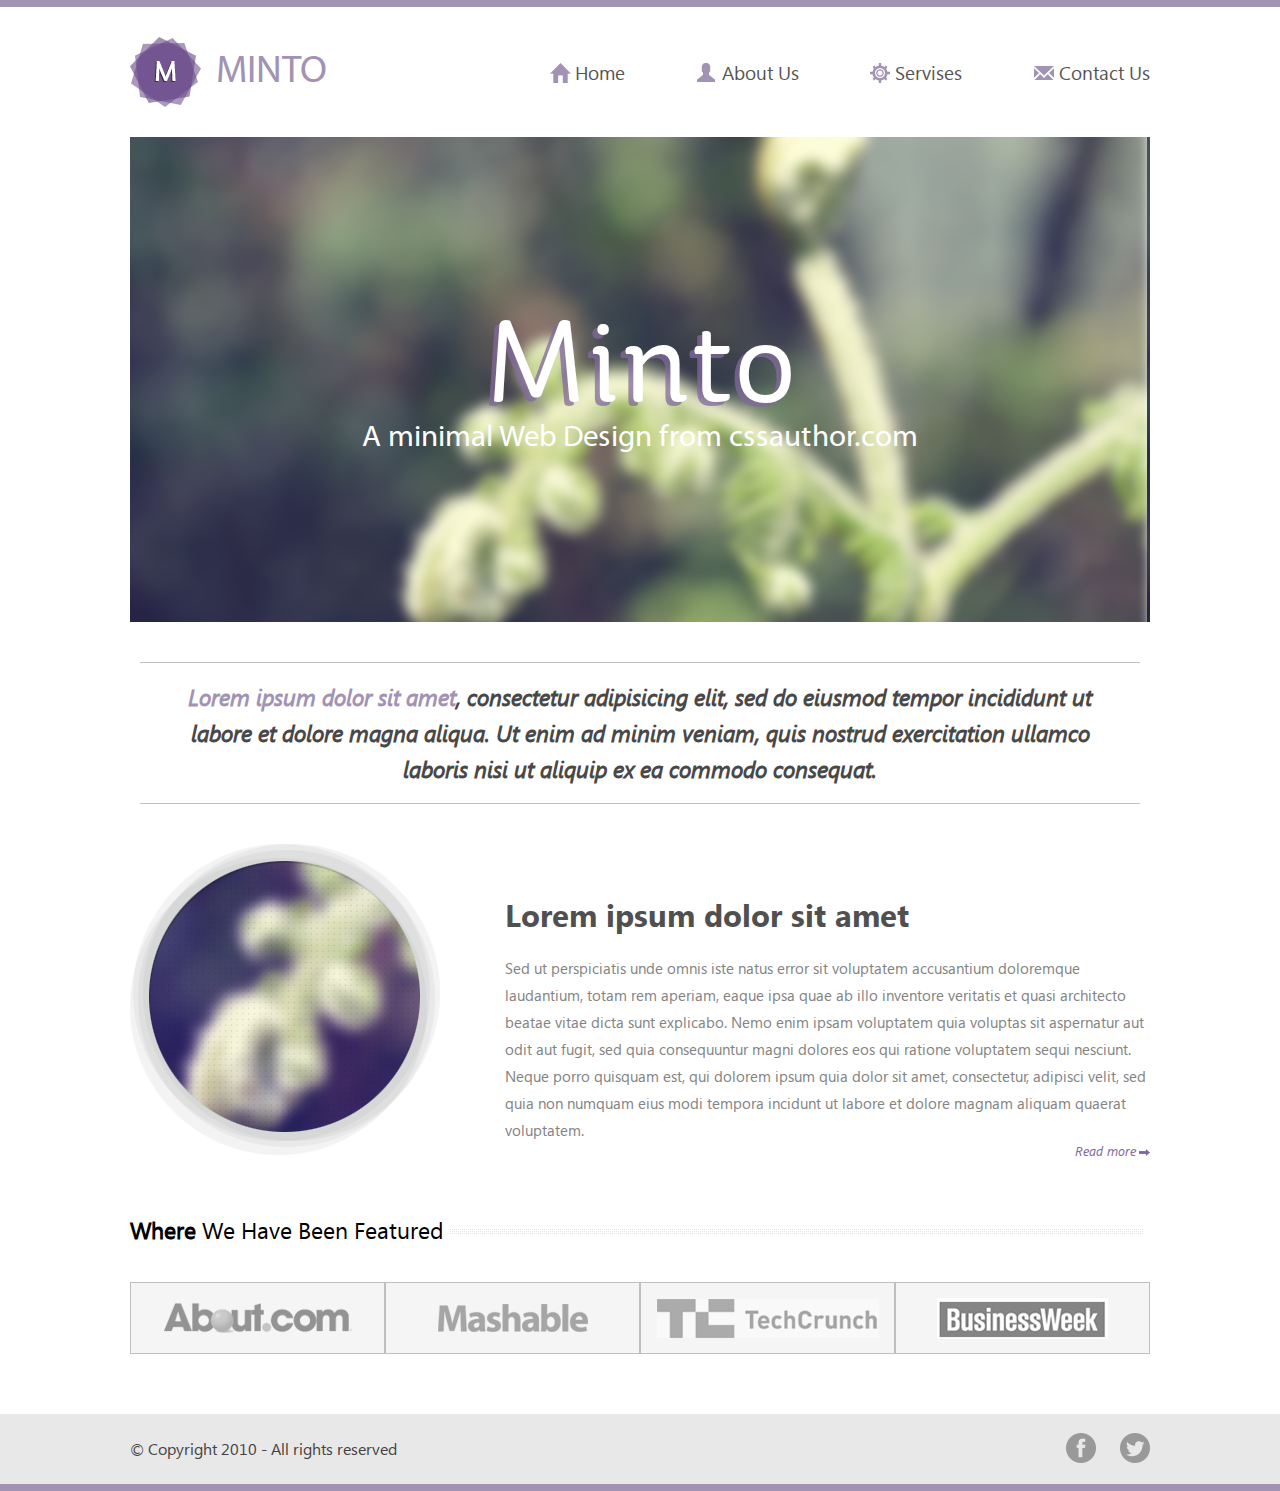
<file: index.html>
<!DOCTYPE html>
<html lang="en">
<head>
    <meta charset="UTF-8">
    <title>Minto</title>
    <link rel="shortcut icon" href="/img/icon.ico" type="image/x-icon">
    <link rel="stylesheet" href="css/reset.css">
    <link rel="stylesheet" href="css/fonts.css">
    <link rel="stylesheet" href="css/style.css">
</head>
<body>
<div class="substrate">
    <div class="wrapper">
        <header class="header">
            <div class="header-logo-block">
                <a href="#" class="header-logo-link">
                    <img src="img/logo.png" alt="logo" class="header-logo-image">
                    <p class="header-logo-text">minto</p>
                </a>
            </div>
            <nav class="header-navigation-menu">
                <ul class="header-navigatin-menu-list">
                    <li class="header-navigatin-menu-list-item">
                        <a href="#"
                           class="header-navigatin-menu-list-item-link header-navigatin-menu-list-item-link-home">
                            Home
                        </a>
                    </li>
                    <li class="header-navigatin-menu-list-item">
                        <a href="#"
                           class="header-navigatin-menu-list-item-link header-navigatin-menu-list-item-link-about">
                            About Us
                        </a>
                    </li>
                    <li class="header-navigatin-menu-list-item">
                        <a href="#"
                           class="header-navigatin-menu-list-item-link header-navigatin-menu-list-item-link-servises">
                            Servises
                        </a>
                    </li>
                    <li class="header-navigatin-menu-list-item">
                        <a href="#"
                           class="header-navigatin-menu-list-item-link header-navigatin-menu-list-item-link-contacts">
                            Contact Us
                        </a>
                    </li>
                </ul>
            </nav>
        </header>

        <main>
            <div class="main-slider">
                <h1 class="main-slider-heding">Minto</h1>
                <p class="main-slider-text">A minimal Web Design from cssauthor.com</p>
            </div>
            <article class="main-short-article">
                <p class="main-short-article-paragraph">
                    <span class="main-short-article-paragraph-keywords">Lorem ipsum dolor sit amet</span>, consectetur
                    adipisicing elit, sed do eiusmod tempor incididunt ut labore et
                    dolore magna aliqua. Ut enim ad minim veniam, quis nostrud exercitation ullamco laboris nisi ut
                    aliquip
                    ex ea commodo consequat.
                </p>
            </article>
            <article class="main-article">
                <div class="main-article-image-block">
                    <img src="img/circle.png" alt="img">
                </div>
                <section class="main-article-section">
                    <h2 class="main-article-section-heading">Lorem ipsum dolor sit amet</h2>
                    <p class="main-article-section-paragraph">
                        Sed ut perspiciatis unde omnis iste natus error sit voluptatem accusantium doloremque
                        laudantium,
                        totam rem aperiam, eaque ipsa quae ab illo inventore veritatis et quasi architecto beatae vitae
                        dicta sunt explicabo. Nemo enim ipsam voluptatem quia voluptas sit aspernatur aut odit aut
                        fugit,
                        sed quia consequuntur magni dolores eos qui ratione voluptatem sequi nesciunt. Neque porro
                        quisquam
                        est, qui dolorem ipsum quia dolor sit amet, consectetur, adipisci velit, sed quia non numquam
                        eius
                        modi tempora incidunt ut labore et dolore magnam aliquam quaerat voluptatem.
                    </p>
                    <a href="" class="main-article-section-link-more">Read more</a>
                </section>
            </article>

            <div class="main-partners">
                <h2 class="main-partners-heading">
                    <span class="first-word">Where</span> We Have Been Featured
                </h2>

                <div class="main-partners-container">
                    <div class="main-partners-item">
                        <a href="#" class="main-partners-item-link">
                            <img src="img/about.com.png" alt="About.com" class="main-partners-item-image">
                        </a>
                    </div>
                    <div class="main-partners-item">
                        <a href="#" class="main-partners-item-link">
                            <img src="img/mashable.png" alt="Mashable" class="main-partners-item-image">
                        </a>
                    </div>
                    <div class="main-partners-item">
                        <a href="#" class="main-partners-item-link">
                            <img src="img/techcrunch.png" alt="TechCrunch" class="main-partners-item-image">
                        </a>
                    </div>
                    <div class="main-partners-item">
                        <a href="#" class="main-partners-item-link">
                            <img src="img/businessweek.png" alt="BusinessWeek" class="main-partners-item-image">
                        </a>
                    </div>
                </div>
            </div>
        </main>
    </div>


    <footer>
        <div class="wrapper footer">
            <div class="footer-copyright">
                &copy; Copyright 2010 - All rights reserved
            </div>
            <div class="footer-social">
                <ul class="social-list">
                    <li class="social-item"><a href="#" class="social-item-link facebook"></a></li>
                    <li class="social-item"><a href="#" class="social-item-link twitter"></a></li>
                </ul>
            </div>
        </div>
    </footer>


</div>
</body>
</html>
</file>
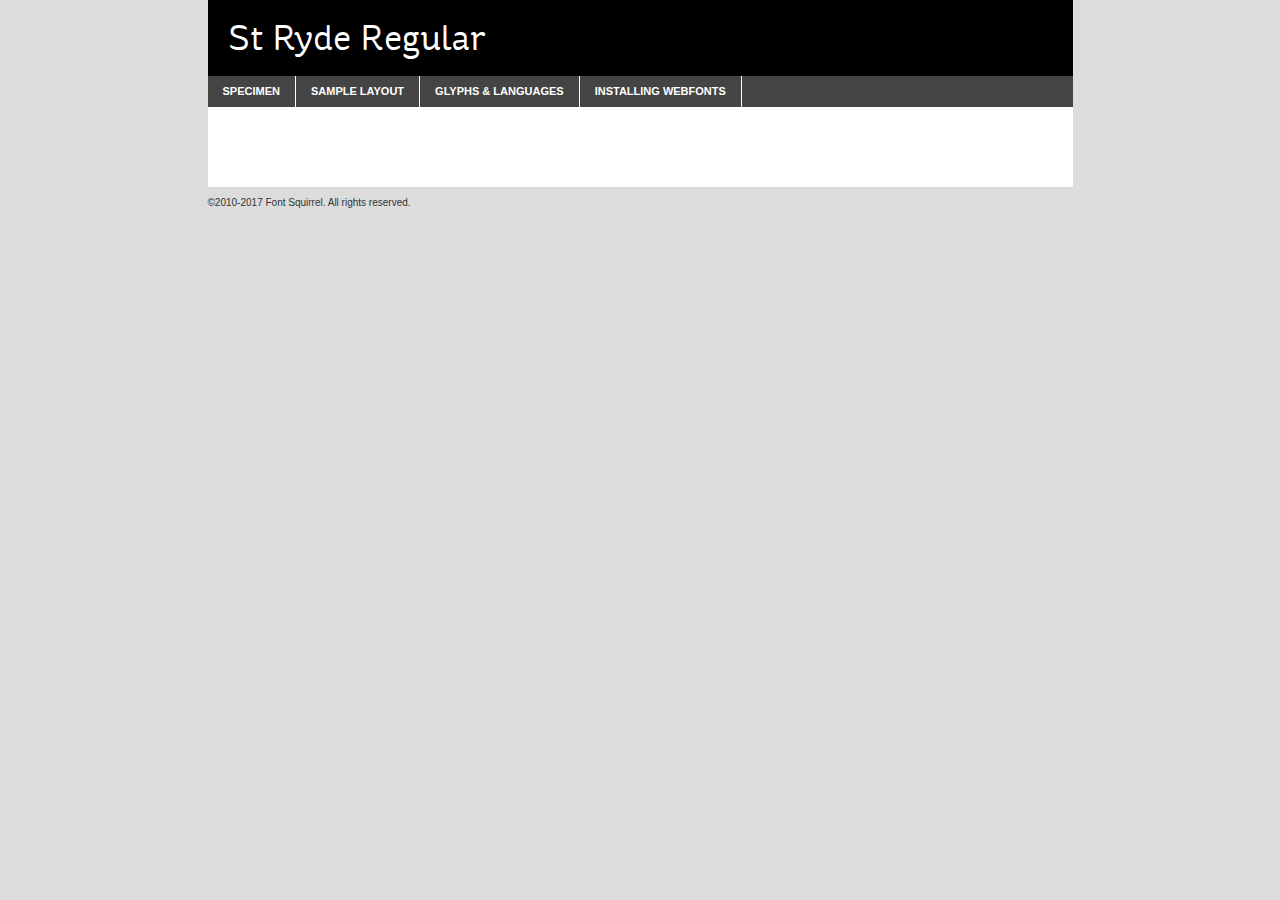
<file: fonts/St_Ryde_Regular/stryde-regular-demo.html>
<!DOCTYPE html PUBLIC "-//W3C//DTD XHTML 1.0 Transitional//EN"
	"http://www.w3.org/TR/xhtml1/DTD/xhtml1-transitional.dtd">

<html xmlns="http://www.w3.org/1999/xhtml" xml:lang="en" lang="en">
<head>
	<meta http-equiv="Content-Type" content="text/html; charset=utf-8" />
	<script src="http://ajax.googleapis.com/ajax/libs/jquery/1.7.2/jquery.min.js" type="text/javascript" charset="utf-8"></script>
	<script type="text/javascript">
	(function($){$.fn.easyTabs=function(option){var param=jQuery.extend({fadeSpeed:"fast",defaultContent:1,activeClass:'active'},option);$(this).each(function(){var thisId="#"+this.id;if(param.defaultContent==''){param.defaultContent=1;}
	if(typeof param.defaultContent=="number")
	{var defaultTab=$(thisId+" .tabs li:eq("+(param.defaultContent-1)+") a").attr('href').substr(1);}else{var defaultTab=param.defaultContent;}
	$(thisId+" .tabs li a").each(function(){var tabToHide=$(this).attr('href').substr(1);$("#"+tabToHide).addClass('easytabs-tab-content');});hideAll();changeContent(defaultTab);function hideAll(){$(thisId+" .easytabs-tab-content").hide();}
	function changeContent(tabId){hideAll();$(thisId+" .tabs li").removeClass(param.activeClass);$(thisId+" .tabs li a[href=#"+tabId+"]").closest('li').addClass(param.activeClass);if(param.fadeSpeed!="none")
	{$(thisId+" #"+tabId).fadeIn(param.fadeSpeed);}else{$(thisId+" #"+tabId).show();}}
	$(thisId+" .tabs li").click(function(){var tabId=$(this).find('a').attr('href').substr(1);changeContent(tabId);return false;});});}})(jQuery);
	</script>
	<link rel="stylesheet" href="specimen_files/specimen_stylesheet.css" type="text/css" charset="utf-8" />
	<link rel="stylesheet" href="stylesheet.css" type="text/css" charset="utf-8" />

	<style type="text/css">
					body{
				font-family: 'st_ryde_regularregular';
							}
		</style>

	<title>St Ryde Regular Specimen</title>
	
	
	<script type="text/javascript" charset="utf-8">
		$(document).ready(function() {
			$('#container').easyTabs({defaultContent:1});
		});
	</script>
</head>

<body>
<div id="container">
	<div id="header">
		St Ryde Regular	</div>
	<ul class="tabs">
		<li><a href="#specimen">Specimen</a></li>
		<li><a href="#layout">Sample Layout</a></li>
				<li><a href="#glyphs">Glyphs &amp; Languages</a></li>
		<li><a href="#installing">Installing Webfonts</a></li>
		
	</ul>
	
	<div id="main_content">

		
			<div id="specimen">
		
				<div class="section">
					<div class="grid12 firstcol">
						<div class="huge">AaBb</div>
					</div>
				</div>
		
				<div class="section">
					<div class="glyph_range">A&#x200B;B&#x200b;C&#x200b;D&#x200b;E&#x200b;F&#x200b;G&#x200b;H&#x200b;I&#x200b;J&#x200b;K&#x200b;L&#x200b;M&#x200b;N&#x200b;O&#x200b;P&#x200b;Q&#x200b;R&#x200b;S&#x200b;T&#x200b;U&#x200b;V&#x200b;W&#x200b;X&#x200b;Y&#x200b;Z&#x200b;a&#x200b;b&#x200b;c&#x200b;d&#x200b;e&#x200b;f&#x200b;g&#x200b;h&#x200b;i&#x200b;j&#x200b;k&#x200b;l&#x200b;m&#x200b;n&#x200b;o&#x200b;p&#x200b;q&#x200b;r&#x200b;s&#x200b;t&#x200b;u&#x200b;v&#x200b;w&#x200b;x&#x200b;y&#x200b;z&#x200b;1&#x200b;2&#x200b;3&#x200b;4&#x200b;5&#x200b;6&#x200b;7&#x200b;8&#x200b;9&#x200b;0&#x200b;&amp;&#x200b;.&#x200b;,&#x200b;?&#x200b;!&#x200b;&#64;&#x200b;(&#x200b;)&#x200b;#&#x200b;$&#x200b;%&#x200b;*&#x200b;+&#x200b;-&#x200b;=&#x200b;:&#x200b;;</div>
				</div>
				<div class="section">
					<div class="grid12 firstcol">
						<table class="sample_table">
							<tr><td>10</td><td class="size10">abcdefghijklmnopqrstuvwxyzABCDEFGHIJKLMNOPQRSTUVWXYZ0123456789abcdefghijklmnopqrstuvwxyzABCDEFGHIJKLMNOPQRSTUVWXYZ0123456789abcdefghijklmnopqrstuvwxyzABCDEFGHIJKLMNOPQRSTUVWXYZ</td></tr>
							<tr><td>11</td><td class="size11">abcdefghijklmnopqrstuvwxyzABCDEFGHIJKLMNOPQRSTUVWXYZ0123456789abcdefghijklmnopqrstuvwxyzABCDEFGHIJKLMNOPQRSTUVWXYZ0123456789abcdefghijklmnopqrstuvwxyzABCDEFGHIJKLMNOPQRSTUVWXYZ</td></tr>
							<tr><td>12</td><td class="size12">abcdefghijklmnopqrstuvwxyzABCDEFGHIJKLMNOPQRSTUVWXYZ0123456789abcdefghijklmnopqrstuvwxyzABCDEFGHIJKLMNOPQRSTUVWXYZ0123456789abcdefghijklmnopqrstuvwxyzABCDEFGHIJKLMNOPQRSTUVWXYZ</td></tr>
							<tr><td>13</td><td class="size13">abcdefghijklmnopqrstuvwxyzABCDEFGHIJKLMNOPQRSTUVWXYZ0123456789abcdefghijklmnopqrstuvwxyzABCDEFGHIJKLMNOPQRSTUVWXYZ0123456789abcdefghijklmnopqrstuvwxyzABCDEFGHIJKLMNOPQRSTUVWXYZ</td></tr>
							<tr><td>14</td><td class="size14">abcdefghijklmnopqrstuvwxyzABCDEFGHIJKLMNOPQRSTUVWXYZ0123456789abcdefghijklmnopqrstuvwxyzABCDEFGHIJKLMNOPQRSTUVWXYZ0123456789abcdefghijklmnopqrstuvwxyzABCDEFGHIJKLMNOPQRSTUVWXYZ</td></tr>
							<tr><td>16</td><td class="size16">abcdefghijklmnopqrstuvwxyzABCDEFGHIJKLMNOPQRSTUVWXYZ0123456789abcdefghijklmnopqrstuvwxyzABCDEFGHIJKLMNOPQRSTUVWXYZ</td></tr>
							<tr><td>18</td><td class="size18">abcdefghijklmnopqrstuvwxyzABCDEFGHIJKLMNOPQRSTUVWXYZ0123456789abcdefghijklmnopqrstuvwxyzABCDEFGHIJKLMNOPQRSTUVWXYZ</td></tr>
							<tr><td>20</td><td class="size20">abcdefghijklmnopqrstuvwxyzABCDEFGHIJKLMNOPQRSTUVWXYZ0123456789abcdefghijklmnopqrstuvwxyzABCDEFGHIJKLMNOPQRSTUVWXYZ</td></tr>
							<tr><td>24</td><td class="size24">abcdefghijklmnopqrstuvwxyzABCDEFGHIJKLMNOPQRSTUVWXYZ0123456789abcdefghijklmnopqrstuvwxyzABCDEFGHIJKLMNOPQRSTUVWXYZ</td></tr>
							<tr><td>30</td><td class="size30">abcdefghijklmnopqrstuvwxyzABCDEFGHIJKLMNOPQRSTUVWXYZ0123456789abcdefghijklmnopqrstuvwxyzABCDEFGHIJKLMNOPQRSTUVWXYZ</td></tr>
							<tr><td>36</td><td class="size36">abcdefghijklmnopqrstuvwxyzABCDEFGHIJKLMNOPQRSTUVWXYZ0123456789abcdefghijklmnopqrstuvwxyzABCDEFGHIJKLMNOPQRSTUVWXYZ</td></tr>
							<tr><td>48</td><td class="size48">abcdefghijklmnopqrstuvwxyzABCDEFGHIJKLMNOPQRSTUVWXYZ0123456789abcdefghijklmnopqrstuvwxyzABCDEFGHIJKLMNOPQRSTUVWXYZ</td></tr>
							<tr><td>60</td><td class="size60">abcdefghijklmnopqrstuvwxyzABCDEFGHIJKLMNOPQRSTUVWXYZ0123456789abcdefghijklmnopqrstuvwxyzABCDEFGHIJKLMNOPQRSTUVWXYZ</td></tr>
							<tr><td>72</td><td class="size72">abcdefghijklmnopqrstuvwxyzABCDEFGHIJKLMNOPQRSTUVWXYZ0123456789abcdefghijklmnopqrstuvwxyzABCDEFGHIJKLMNOPQRSTUVWXYZ</td></tr>
							<tr><td>90</td><td class="size90">abcdefghijklmnopqrstuvwxyzABCDEFGHIJKLMNOPQRSTUVWXYZ0123456789abcdefghijklmnopqrstuvwxyzABCDEFGHIJKLMNOPQRSTUVWXYZ</td></tr>
						</table>
				
					</div>
			
				</div>
		
		
		
								<div class="section" id="bodycomparison">


										<div id="xheight">
				<div class="fontbody">&#x25FC;&#x25FC;&#x25FC;&#x25FC;&#x25FC;&#x25FC;&#x25FC;&#x25FC;&#x25FC;&#x25FC;&#x25FC;&#x25FC;&#x25FC;&#x25FC;&#x25FC;&#x25FC;&#x25FC;&#x25FC;&#x25FC;&#x25FC;&#x25FC;&#x25FC;&#x25FC;&#x25FC;&#x25FC;&#x25FC;&#x25FC;&#x25FC;&#x25FC;&#x25FC;&#x25FC;&#x25FC;&#x25FC;&#x25FC;&#x25FC;&#x25FC;&#x25FC;&#x25FC;&#x25FC;&#x25FC;&#x25FC;&#x25FC;&#x25FC;&#x25FC;&#x25FC;&#x25FC;&#x25FC;&#x25FC;&#x25FC;&#x25FC;&#x25FC;&#x25FC;&#x25FC;&#x25FC;&#x25FC;&#x25FC;&#x25FC;&#x25FC;&#x25FC;&#x25FC;&#x25FC;&#x25FC;&#x25FC;&#x25FC;&#x25FC;&#x25FC;&#x25FC;&#x25FC;&#x25FC;&#x25FC;&#x25FC;&#x25FC;&#x25FC;&#x25FC;&#x25FC;&#x25FC;&#x25FC;&#x25FC;&#x25FC;&#x25FC;&#x25FC;&#x25FC;&#x25FC;&#x25FC;&#x25FC;&#x25FC;&#x25FC;&#x25FC;&#x25FC;&#x25FC;&#x25FC;&#x25FC;&#x25FC;&#x25FC;&#x25FC;&#x25FC;&#x25FC;&#x25FC;&#x25FC;body</div><div class="arialbody">body</div><div class="verdanabody">body</div><div class="georgiabody">body</div></div>
										<div class="fontbody" style="z-index:1">
											body<span>St Ryde Regular</span>
										</div>
										<div class="arialbody" style="z-index:1">
											body<span>Arial</span>
										</div>
										<div class="verdanabody" style="z-index:1">
											body<span>Verdana</span>
										</div>
										<div class="georgiabody" style="z-index:1">
											body<span>Georgia</span>
										</div>



								</div>
		
		
				<div class="section psample psample_row1" id="">
					
					<div class="grid2 firstcol">
						<p class="size10"><span>10.</span>Aenean lacinia bibendum nulla sed consectetur. Fusce dapibus, tellus ac cursus commodo, tortor mauris condimentum nibh, ut fermentum massa justo sit amet risus. Nullam id dolor id nibh ultricies vehicula ut id elit. Cum sociis natoque penatibus et magnis dis parturient montes, nascetur ridiculus mus. Nulla vitae elit libero, a pharetra augue.</p>
			
					</div>
					<div class="grid3">
						<p class="size11"><span>11.</span>Aenean lacinia bibendum nulla sed consectetur. Fusce dapibus, tellus ac cursus commodo, tortor mauris condimentum nibh, ut fermentum massa justo sit amet risus. Nullam id dolor id nibh ultricies vehicula ut id elit. Cum sociis natoque penatibus et magnis dis parturient montes, nascetur ridiculus mus. Nulla vitae elit libero, a pharetra augue.</p>
			
					</div>
					<div class="grid3">
						<p class="size12"><span>12.</span>Aenean lacinia bibendum nulla sed consectetur. Fusce dapibus, tellus ac cursus commodo, tortor mauris condimentum nibh, ut fermentum massa justo sit amet risus. Nullam id dolor id nibh ultricies vehicula ut id elit. Cum sociis natoque penatibus et magnis dis parturient montes, nascetur ridiculus mus. Nulla vitae elit libero, a pharetra augue.</p>
			
					</div>
					<div class="grid4">
						<p class="size13"><span>13.</span>Aenean lacinia bibendum nulla sed consectetur. Fusce dapibus, tellus ac cursus commodo, tortor mauris condimentum nibh, ut fermentum massa justo sit amet risus. Nullam id dolor id nibh ultricies vehicula ut id elit. Cum sociis natoque penatibus et magnis dis parturient montes, nascetur ridiculus mus. Nulla vitae elit libero, a pharetra augue.</p>
			
					</div>
					<div class="white_blend"></div>
					
				</div>
				<div class="section psample psample_row2" id="">
					<div class="grid3 firstcol">
						<p class="size14"><span>14.</span>Aenean lacinia bibendum nulla sed consectetur. Fusce dapibus, tellus ac cursus commodo, tortor mauris condimentum nibh, ut fermentum massa justo sit amet risus. Nullam id dolor id nibh ultricies vehicula ut id elit. Cum sociis natoque penatibus et magnis dis parturient montes, nascetur ridiculus mus. Nulla vitae elit libero, a pharetra augue.</p>
			
					</div>
					<div class="grid4">
						<p class="size16"><span>16.</span>Aenean lacinia bibendum nulla sed consectetur. Fusce dapibus, tellus ac cursus commodo, tortor mauris condimentum nibh, ut fermentum massa justo sit amet risus. Nullam id dolor id nibh ultricies vehicula ut id elit. Cum sociis natoque penatibus et magnis dis parturient montes, nascetur ridiculus mus. Nulla vitae elit libero, a pharetra augue.</p>
			
					</div>
					<div class="grid5">
						<p class="size18"><span>18.</span>Aenean lacinia bibendum nulla sed consectetur. Fusce dapibus, tellus ac cursus commodo, tortor mauris condimentum nibh, ut fermentum massa justo sit amet risus. Nullam id dolor id nibh ultricies vehicula ut id elit. Cum sociis natoque penatibus et magnis dis parturient montes, nascetur ridiculus mus. Nulla vitae elit libero, a pharetra augue.</p>
			
					</div>

					<div class="white_blend"></div>

				</div>
				
				<div class="section psample psample_row3" id="">
					<div class="grid5 firstcol">
						<p class="size20"><span>20.</span>Aenean lacinia bibendum nulla sed consectetur. Fusce dapibus, tellus ac cursus commodo, tortor mauris condimentum nibh, ut fermentum massa justo sit amet risus. Nullam id dolor id nibh ultricies vehicula ut id elit. Cum sociis natoque penatibus et magnis dis parturient montes, nascetur ridiculus mus. Nulla vitae elit libero, a pharetra augue.</p>
					</div>
					<div class="grid7">
						<p class="size24"><span>24.</span>Aenean lacinia bibendum nulla sed consectetur. Fusce dapibus, tellus ac cursus commodo, tortor mauris condimentum nibh, ut fermentum massa justo sit amet risus. Nullam id dolor id nibh ultricies vehicula ut id elit. Cum sociis natoque penatibus et magnis dis parturient montes, nascetur ridiculus mus. Nulla vitae elit libero, a pharetra augue.</p>
					</div>
					
					<div class="white_blend"></div>
					
				</div>
				
				<div class="section psample psample_row4" id="">
					<div class="grid12 firstcol">
						<p class="size30"><span>30.</span>Aenean lacinia bibendum nulla sed consectetur. Fusce dapibus, tellus ac cursus commodo, tortor mauris condimentum nibh, ut fermentum massa justo sit amet risus. Nullam id dolor id nibh ultricies vehicula ut id elit. Cum sociis natoque penatibus et magnis dis parturient montes, nascetur ridiculus mus. Nulla vitae elit libero, a pharetra augue.</p>
					</div>
					<div class="white_blend"></div>
					
				</div>
				
				
				
				<div class="section psample psample_row1 fullreverse">
					<div class="grid2 firstcol">
						<p class="size10"><span>10.</span>Aenean lacinia bibendum nulla sed consectetur. Fusce dapibus, tellus ac cursus commodo, tortor mauris condimentum nibh, ut fermentum massa justo sit amet risus. Nullam id dolor id nibh ultricies vehicula ut id elit. Cum sociis natoque penatibus et magnis dis parturient montes, nascetur ridiculus mus. Nulla vitae elit libero, a pharetra augue.</p>
			
					</div>
					<div class="grid3">
						<p class="size11"><span>11.</span>Aenean lacinia bibendum nulla sed consectetur. Fusce dapibus, tellus ac cursus commodo, tortor mauris condimentum nibh, ut fermentum massa justo sit amet risus. Nullam id dolor id nibh ultricies vehicula ut id elit. Cum sociis natoque penatibus et magnis dis parturient montes, nascetur ridiculus mus. Nulla vitae elit libero, a pharetra augue.</p>
			
					</div>
					<div class="grid3">
						<p class="size12"><span>12.</span>Aenean lacinia bibendum nulla sed consectetur. Fusce dapibus, tellus ac cursus commodo, tortor mauris condimentum nibh, ut fermentum massa justo sit amet risus. Nullam id dolor id nibh ultricies vehicula ut id elit. Cum sociis natoque penatibus et magnis dis parturient montes, nascetur ridiculus mus. Nulla vitae elit libero, a pharetra augue.</p>
			
					</div>
					<div class="grid4">
						<p class="size13"><span>13.</span>Aenean lacinia bibendum nulla sed consectetur. Fusce dapibus, tellus ac cursus commodo, tortor mauris condimentum nibh, ut fermentum massa justo sit amet risus. Nullam id dolor id nibh ultricies vehicula ut id elit. Cum sociis natoque penatibus et magnis dis parturient montes, nascetur ridiculus mus. Nulla vitae elit libero, a pharetra augue.</p>
			
					</div>
					<div class="black_blend"></div>
					
				</div>
				
				<div class="section psample psample_row2 fullreverse">
					<div class="grid3 firstcol">
						<p class="size14"><span>14.</span>Aenean lacinia bibendum nulla sed consectetur. Fusce dapibus, tellus ac cursus commodo, tortor mauris condimentum nibh, ut fermentum massa justo sit amet risus. Nullam id dolor id nibh ultricies vehicula ut id elit. Cum sociis natoque penatibus et magnis dis parturient montes, nascetur ridiculus mus. Nulla vitae elit libero, a pharetra augue.</p>
			
					</div>
					<div class="grid4">
						<p class="size16"><span>16.</span>Aenean lacinia bibendum nulla sed consectetur. Fusce dapibus, tellus ac cursus commodo, tortor mauris condimentum nibh, ut fermentum massa justo sit amet risus. Nullam id dolor id nibh ultricies vehicula ut id elit. Cum sociis natoque penatibus et magnis dis parturient montes, nascetur ridiculus mus. Nulla vitae elit libero, a pharetra augue.</p>
			
					</div>
					<div class="grid5">
						<p class="size18"><span>18.</span>Aenean lacinia bibendum nulla sed consectetur. Fusce dapibus, tellus ac cursus commodo, tortor mauris condimentum nibh, ut fermentum massa justo sit amet risus. Nullam id dolor id nibh ultricies vehicula ut id elit. Cum sociis natoque penatibus et magnis dis parturient montes, nascetur ridiculus mus. Nulla vitae elit libero, a pharetra augue.</p>
			
					</div>
					<div class="black_blend"></div>

				</div>
				
				<div class="section psample fullreverse psample_row3" id="">
					<div class="grid5 firstcol">
						<p class="size20"><span>20.</span>Aenean lacinia bibendum nulla sed consectetur. Fusce dapibus, tellus ac cursus commodo, tortor mauris condimentum nibh, ut fermentum massa justo sit amet risus. Nullam id dolor id nibh ultricies vehicula ut id elit. Cum sociis natoque penatibus et magnis dis parturient montes, nascetur ridiculus mus. Nulla vitae elit libero, a pharetra augue.</p>
					</div>
					<div class="grid7">
						<p class="size24"><span>24.</span>Aenean lacinia bibendum nulla sed consectetur. Fusce dapibus, tellus ac cursus commodo, tortor mauris condimentum nibh, ut fermentum massa justo sit amet risus. Nullam id dolor id nibh ultricies vehicula ut id elit. Cum sociis natoque penatibus et magnis dis parturient montes, nascetur ridiculus mus. Nulla vitae elit libero, a pharetra augue.</p>
					</div>
					
					<div class="black_blend"></div>
					
				</div>
				
				<div class="section psample fullreverse psample_row4" id="" style="border-bottom: 20px #000 solid;">
					<div class="grid12 firstcol">
						<p class="size30"><span>30.</span>Aenean lacinia bibendum nulla sed consectetur. Fusce dapibus, tellus ac cursus commodo, tortor mauris condimentum nibh, ut fermentum massa justo sit amet risus. Nullam id dolor id nibh ultricies vehicula ut id elit. Cum sociis natoque penatibus et magnis dis parturient montes, nascetur ridiculus mus. Nulla vitae elit libero, a pharetra augue.</p>
					</div>
					<div class="black_blend"></div>
					
				</div>
				
				
				
				
			</div>
			
			<div id="layout">
				
				<div class="section">
					
					<div class="grid12 firstcol">
						<h1>Lorem Ipsum Dolor</h1>
						<h2>Etiam porta sem malesuada magna mollis euismod</h2>
						
						<p class="byline">By <a href="#link">Aenean Lacinia</a></p>
					</div>
				</div>
				<div class="section">
					<div class="grid8 firstcol">
						<p class="large">Donec sed odio dui. Morbi leo risus, porta ac consectetur ac, vestibulum at eros. Fusce dapibus, tellus ac cursus commodo, tortor mauris condimentum nibh, ut fermentum massa justo sit amet risus. </p>

						
						<h3>Pellentesque ornare sem</h3>

						<p>Maecenas sed diam eget risus varius blandit sit amet non magna. Maecenas faucibus mollis interdum. Donec ullamcorper nulla non metus auctor fringilla. Nullam id dolor id nibh ultricies vehicula ut id elit. Nullam id dolor id nibh ultricies vehicula ut id elit. </p>

						<p>Aenean eu leo quam. Pellentesque ornare sem lacinia quam venenatis vestibulum. Lorem ipsum dolor sit amet, consectetur adipiscing elit. Cum sociis natoque penatibus et magnis dis parturient montes, nascetur ridiculus mus. </p>

						<p>Nulla vitae elit libero, a pharetra augue. Praesent commodo cursus magna, vel scelerisque nisl consectetur et. Aenean lacinia bibendum nulla sed consectetur. </p>

						<p>Nullam quis risus eget urna mollis ornare vel eu leo. Nullam quis risus eget urna mollis ornare vel eu leo. Maecenas sed diam eget risus varius blandit sit amet non magna. Donec ullamcorper nulla non metus auctor fringilla. </p>

						<h3>Cras mattis consectetur</h3>

						<p>Aenean eu leo quam. Pellentesque ornare sem lacinia quam venenatis vestibulum. Aenean lacinia bibendum nulla sed consectetur. Integer posuere erat a ante venenatis dapibus posuere velit aliquet. Cras mattis consectetur purus sit amet fermentum. </p>

						<p>Nullam id dolor id nibh ultricies vehicula ut id elit. Nullam quis risus eget urna mollis ornare vel eu leo. Cras mattis consectetur purus sit amet fermentum.</p>
					</div>
					
					<div class="grid4 sidebar">
						
						<div class="box reverse">
							<p class="last">Nullam quis risus eget urna mollis ornare vel eu leo. Donec ullamcorper nulla non metus auctor fringilla. Cras mattis consectetur purus sit amet fermentum. Sed posuere consectetur est at lobortis. Lorem ipsum dolor sit amet, consectetur adipiscing elit. </p>
						</div>
						
						<p class="caption">Maecenas sed diam eget risus varius.</p>

						<p>Vestibulum id ligula porta felis euismod semper. Integer posuere erat a ante venenatis dapibus posuere velit aliquet. Vestibulum id ligula porta felis euismod semper. Sed posuere consectetur est at lobortis. Maecenas sed diam eget risus varius blandit sit amet non magna. Fusce dapibus, tellus ac cursus commodo, tortor mauris condimentum nibh, ut fermentum massa justo sit amet risus. </p>

					

						<p>Duis mollis, est non commodo luctus, nisi erat porttitor ligula, eget lacinia odio sem nec elit. Aenean lacinia bibendum nulla sed consectetur. Vivamus sagittis lacus vel augue laoreet rutrum faucibus dolor auctor. Aenean lacinia bibendum nulla sed consectetur. Nullam quis risus eget urna mollis ornare vel eu leo. </p>

						<p>Praesent commodo cursus magna, vel scelerisque nisl consectetur et. Donec ullamcorper nulla non metus auctor fringilla. Maecenas faucibus mollis interdum. Fusce dapibus, tellus ac cursus commodo, tortor mauris condimentum nibh, ut fermentum massa justo sit amet risus. </p>

					</div>
				</div>
				
			</div>


			



		<div id="glyphs">
			<div class="section">
				<div class="grid12 firstcol">
			
				<h1>Language Support</h1>
				<p>The subset of St Ryde Regular in this kit supports the following languages:<br />
			
					Albanian, Basque, Breton, Chamorro, Danish, Dutch, English, Faroese, Finnish, French, Frisian, Galician, German, Icelandic, Italian, Malagasy, Norwegian, Portuguese, Spanish, Alsatian, Aragonese, Arapaho, Arrernte, Asturian, Aymara, Bislama, Cebuano, Corsican, Fijian, French_creole, Genoese, Gilbertese, Greenlandic, Haitian_creole, Hiligaynon, Hmong, Hopi, Ibanag, Iloko_ilokano, Indonesian, Interglossa_glosa, Interlingua, Irish_gaelic, Jerriais, Lojban, Lombard, Luxembourgeois, Manx, Mohawk, Norfolk_pitcairnese, Occitan, Oromo, Pangasinan, Papiamento, Piedmontese, Potawatomi, Rhaeto-romance, Romansh, Rotokas, Sami_lule, Samoan, Sardinian, Scots_gaelic, Seychelles_creole, Shona, Sicilian, Somali, Southern_ndebele, Swahili, Swati_swazi, Tagalog_filipino_pilipino, Tetum, Tok_pisin, Uyghur_latinized, Volapuk, Walloon, Warlpiri, Xhosa, Yapese, Zulu, Latinbasic, Ubasic, Demo				</p>
				<h1>Glyph Chart</h1>
				<p>The subset of St Ryde Regular in this kit includes all the glyphs listed below. Unicode entities are included above each glyph to help you insert individual characters into your layout.</p>
				<div id="glyph_chart">
			
																														 <div><p>&amp;#13;</p>&#13;</div>
																				 <div><p>&amp;#32;</p>&#32;</div>
																				 <div><p>&amp;#33;</p>&#33;</div>
																				 <div><p>&amp;#34;</p>&#34;</div>
																				 <div><p>&amp;#35;</p>&#35;</div>
																				 <div><p>&amp;#36;</p>&#36;</div>
																				 <div><p>&amp;#37;</p>&#37;</div>
																				 <div><p>&amp;#38;</p>&#38;</div>
																				 <div><p>&amp;#39;</p>&#39;</div>
																				 <div><p>&amp;#40;</p>&#40;</div>
																				 <div><p>&amp;#41;</p>&#41;</div>
																				 <div><p>&amp;#42;</p>&#42;</div>
																				 <div><p>&amp;#43;</p>&#43;</div>
																				 <div><p>&amp;#44;</p>&#44;</div>
																				 <div><p>&amp;#45;</p>&#45;</div>
																				 <div><p>&amp;#46;</p>&#46;</div>
																				 <div><p>&amp;#47;</p>&#47;</div>
																				 <div><p>&amp;#48;</p>&#48;</div>
																				 <div><p>&amp;#49;</p>&#49;</div>
																				 <div><p>&amp;#50;</p>&#50;</div>
																				 <div><p>&amp;#51;</p>&#51;</div>
																				 <div><p>&amp;#52;</p>&#52;</div>
																				 <div><p>&amp;#53;</p>&#53;</div>
																				 <div><p>&amp;#54;</p>&#54;</div>
																				 <div><p>&amp;#55;</p>&#55;</div>
																				 <div><p>&amp;#56;</p>&#56;</div>
																				 <div><p>&amp;#57;</p>&#57;</div>
																				 <div><p>&amp;#58;</p>&#58;</div>
																				 <div><p>&amp;#59;</p>&#59;</div>
																				 <div><p>&amp;#60;</p>&#60;</div>
																				 <div><p>&amp;#61;</p>&#61;</div>
																				 <div><p>&amp;#62;</p>&#62;</div>
																				 <div><p>&amp;#63;</p>&#63;</div>
																				 <div><p>&amp;#64;</p>&#64;</div>
																				 <div><p>&amp;#65;</p>&#65;</div>
																				 <div><p>&amp;#66;</p>&#66;</div>
																				 <div><p>&amp;#67;</p>&#67;</div>
																				 <div><p>&amp;#68;</p>&#68;</div>
																				 <div><p>&amp;#69;</p>&#69;</div>
																				 <div><p>&amp;#70;</p>&#70;</div>
																				 <div><p>&amp;#71;</p>&#71;</div>
																				 <div><p>&amp;#72;</p>&#72;</div>
																				 <div><p>&amp;#73;</p>&#73;</div>
																				 <div><p>&amp;#74;</p>&#74;</div>
																				 <div><p>&amp;#75;</p>&#75;</div>
																				 <div><p>&amp;#76;</p>&#76;</div>
																				 <div><p>&amp;#77;</p>&#77;</div>
																				 <div><p>&amp;#78;</p>&#78;</div>
																				 <div><p>&amp;#79;</p>&#79;</div>
																				 <div><p>&amp;#80;</p>&#80;</div>
																				 <div><p>&amp;#81;</p>&#81;</div>
																				 <div><p>&amp;#82;</p>&#82;</div>
																				 <div><p>&amp;#83;</p>&#83;</div>
																				 <div><p>&amp;#84;</p>&#84;</div>
																				 <div><p>&amp;#85;</p>&#85;</div>
																				 <div><p>&amp;#86;</p>&#86;</div>
																				 <div><p>&amp;#87;</p>&#87;</div>
																				 <div><p>&amp;#88;</p>&#88;</div>
																				 <div><p>&amp;#89;</p>&#89;</div>
																				 <div><p>&amp;#90;</p>&#90;</div>
																				 <div><p>&amp;#91;</p>&#91;</div>
																				 <div><p>&amp;#92;</p>&#92;</div>
																				 <div><p>&amp;#93;</p>&#93;</div>
																				 <div><p>&amp;#94;</p>&#94;</div>
																				 <div><p>&amp;#95;</p>&#95;</div>
																				 <div><p>&amp;#96;</p>&#96;</div>
																				 <div><p>&amp;#97;</p>&#97;</div>
																				 <div><p>&amp;#98;</p>&#98;</div>
																				 <div><p>&amp;#99;</p>&#99;</div>
																				 <div><p>&amp;#100;</p>&#100;</div>
																				 <div><p>&amp;#101;</p>&#101;</div>
																				 <div><p>&amp;#102;</p>&#102;</div>
																				 <div><p>&amp;#103;</p>&#103;</div>
																				 <div><p>&amp;#104;</p>&#104;</div>
																				 <div><p>&amp;#105;</p>&#105;</div>
																				 <div><p>&amp;#106;</p>&#106;</div>
																				 <div><p>&amp;#107;</p>&#107;</div>
																				 <div><p>&amp;#108;</p>&#108;</div>
																				 <div><p>&amp;#109;</p>&#109;</div>
																				 <div><p>&amp;#110;</p>&#110;</div>
																				 <div><p>&amp;#111;</p>&#111;</div>
																				 <div><p>&amp;#112;</p>&#112;</div>
																				 <div><p>&amp;#113;</p>&#113;</div>
																				 <div><p>&amp;#114;</p>&#114;</div>
																				 <div><p>&amp;#115;</p>&#115;</div>
																				 <div><p>&amp;#116;</p>&#116;</div>
																				 <div><p>&amp;#117;</p>&#117;</div>
																				 <div><p>&amp;#118;</p>&#118;</div>
																				 <div><p>&amp;#119;</p>&#119;</div>
																				 <div><p>&amp;#120;</p>&#120;</div>
																				 <div><p>&amp;#121;</p>&#121;</div>
																				 <div><p>&amp;#122;</p>&#122;</div>
																				 <div><p>&amp;#123;</p>&#123;</div>
																				 <div><p>&amp;#124;</p>&#124;</div>
																				 <div><p>&amp;#125;</p>&#125;</div>
																				 <div><p>&amp;#126;</p>&#126;</div>
																				 <div><p>&amp;#160;</p>&#160;</div>
																				 <div><p>&amp;#161;</p>&#161;</div>
																				 <div><p>&amp;#162;</p>&#162;</div>
																				 <div><p>&amp;#163;</p>&#163;</div>
																				 <div><p>&amp;#164;</p>&#164;</div>
																				 <div><p>&amp;#165;</p>&#165;</div>
																				 <div><p>&amp;#166;</p>&#166;</div>
																				 <div><p>&amp;#167;</p>&#167;</div>
																				 <div><p>&amp;#168;</p>&#168;</div>
																				 <div><p>&amp;#169;</p>&#169;</div>
																				 <div><p>&amp;#170;</p>&#170;</div>
																				 <div><p>&amp;#171;</p>&#171;</div>
																				 <div><p>&amp;#172;</p>&#172;</div>
																				 <div><p>&amp;#173;</p>&#173;</div>
																				 <div><p>&amp;#174;</p>&#174;</div>
																				 <div><p>&amp;#175;</p>&#175;</div>
																				 <div><p>&amp;#176;</p>&#176;</div>
																				 <div><p>&amp;#177;</p>&#177;</div>
																				 <div><p>&amp;#178;</p>&#178;</div>
																				 <div><p>&amp;#179;</p>&#179;</div>
																				 <div><p>&amp;#180;</p>&#180;</div>
																				 <div><p>&amp;#181;</p>&#181;</div>
																				 <div><p>&amp;#182;</p>&#182;</div>
																				 <div><p>&amp;#183;</p>&#183;</div>
																				 <div><p>&amp;#184;</p>&#184;</div>
																				 <div><p>&amp;#185;</p>&#185;</div>
																				 <div><p>&amp;#186;</p>&#186;</div>
																				 <div><p>&amp;#187;</p>&#187;</div>
																				 <div><p>&amp;#188;</p>&#188;</div>
																				 <div><p>&amp;#189;</p>&#189;</div>
																				 <div><p>&amp;#190;</p>&#190;</div>
																				 <div><p>&amp;#191;</p>&#191;</div>
																				 <div><p>&amp;#192;</p>&#192;</div>
																				 <div><p>&amp;#193;</p>&#193;</div>
																				 <div><p>&amp;#194;</p>&#194;</div>
																				 <div><p>&amp;#195;</p>&#195;</div>
																				 <div><p>&amp;#196;</p>&#196;</div>
																				 <div><p>&amp;#197;</p>&#197;</div>
																				 <div><p>&amp;#198;</p>&#198;</div>
																				 <div><p>&amp;#199;</p>&#199;</div>
																				 <div><p>&amp;#200;</p>&#200;</div>
																				 <div><p>&amp;#201;</p>&#201;</div>
																				 <div><p>&amp;#202;</p>&#202;</div>
																				 <div><p>&amp;#203;</p>&#203;</div>
																				 <div><p>&amp;#204;</p>&#204;</div>
																				 <div><p>&amp;#205;</p>&#205;</div>
																				 <div><p>&amp;#206;</p>&#206;</div>
																				 <div><p>&amp;#207;</p>&#207;</div>
																				 <div><p>&amp;#208;</p>&#208;</div>
																				 <div><p>&amp;#209;</p>&#209;</div>
																				 <div><p>&amp;#210;</p>&#210;</div>
																				 <div><p>&amp;#211;</p>&#211;</div>
																				 <div><p>&amp;#212;</p>&#212;</div>
																				 <div><p>&amp;#213;</p>&#213;</div>
																				 <div><p>&amp;#214;</p>&#214;</div>
																				 <div><p>&amp;#215;</p>&#215;</div>
																				 <div><p>&amp;#216;</p>&#216;</div>
																				 <div><p>&amp;#217;</p>&#217;</div>
																				 <div><p>&amp;#218;</p>&#218;</div>
																				 <div><p>&amp;#219;</p>&#219;</div>
																				 <div><p>&amp;#220;</p>&#220;</div>
																				 <div><p>&amp;#221;</p>&#221;</div>
																				 <div><p>&amp;#222;</p>&#222;</div>
																				 <div><p>&amp;#223;</p>&#223;</div>
																				 <div><p>&amp;#224;</p>&#224;</div>
																				 <div><p>&amp;#225;</p>&#225;</div>
																				 <div><p>&amp;#226;</p>&#226;</div>
																				 <div><p>&amp;#227;</p>&#227;</div>
																				 <div><p>&amp;#228;</p>&#228;</div>
																				 <div><p>&amp;#229;</p>&#229;</div>
																				 <div><p>&amp;#230;</p>&#230;</div>
																				 <div><p>&amp;#231;</p>&#231;</div>
																				 <div><p>&amp;#232;</p>&#232;</div>
																				 <div><p>&amp;#233;</p>&#233;</div>
																				 <div><p>&amp;#234;</p>&#234;</div>
																				 <div><p>&amp;#235;</p>&#235;</div>
																				 <div><p>&amp;#236;</p>&#236;</div>
																				 <div><p>&amp;#237;</p>&#237;</div>
																				 <div><p>&amp;#238;</p>&#238;</div>
																				 <div><p>&amp;#239;</p>&#239;</div>
																				 <div><p>&amp;#240;</p>&#240;</div>
																				 <div><p>&amp;#241;</p>&#241;</div>
																				 <div><p>&amp;#242;</p>&#242;</div>
																				 <div><p>&amp;#243;</p>&#243;</div>
																				 <div><p>&amp;#244;</p>&#244;</div>
																				 <div><p>&amp;#245;</p>&#245;</div>
																				 <div><p>&amp;#246;</p>&#246;</div>
																				 <div><p>&amp;#247;</p>&#247;</div>
																				 <div><p>&amp;#248;</p>&#248;</div>
																				 <div><p>&amp;#249;</p>&#249;</div>
																				 <div><p>&amp;#250;</p>&#250;</div>
																				 <div><p>&amp;#251;</p>&#251;</div>
																				 <div><p>&amp;#252;</p>&#252;</div>
																				 <div><p>&amp;#253;</p>&#253;</div>
																				 <div><p>&amp;#254;</p>&#254;</div>
																				 <div><p>&amp;#255;</p>&#255;</div>
																				 <div><p>&amp;#338;</p>&#338;</div>
																				 <div><p>&amp;#339;</p>&#339;</div>
																				 <div><p>&amp;#376;</p>&#376;</div>
																				 <div><p>&amp;#710;</p>&#710;</div>
																				 <div><p>&amp;#732;</p>&#732;</div>
																				 <div><p>&amp;#8192;</p>&#8192;</div>
																				 <div><p>&amp;#8193;</p>&#8193;</div>
																				 <div><p>&amp;#8194;</p>&#8194;</div>
																				 <div><p>&amp;#8195;</p>&#8195;</div>
																				 <div><p>&amp;#8196;</p>&#8196;</div>
																				 <div><p>&amp;#8197;</p>&#8197;</div>
																				 <div><p>&amp;#8198;</p>&#8198;</div>
																				 <div><p>&amp;#8199;</p>&#8199;</div>
																				 <div><p>&amp;#8200;</p>&#8200;</div>
																				 <div><p>&amp;#8201;</p>&#8201;</div>
																				 <div><p>&amp;#8202;</p>&#8202;</div>
																				 <div><p>&amp;#8208;</p>&#8208;</div>
																				 <div><p>&amp;#8209;</p>&#8209;</div>
																				 <div><p>&amp;#8210;</p>&#8210;</div>
																				 <div><p>&amp;#8211;</p>&#8211;</div>
																				 <div><p>&amp;#8212;</p>&#8212;</div>
																				 <div><p>&amp;#8216;</p>&#8216;</div>
																				 <div><p>&amp;#8217;</p>&#8217;</div>
																				 <div><p>&amp;#8218;</p>&#8218;</div>
																				 <div><p>&amp;#8220;</p>&#8220;</div>
																				 <div><p>&amp;#8221;</p>&#8221;</div>
																				 <div><p>&amp;#8222;</p>&#8222;</div>
																				 <div><p>&amp;#8226;</p>&#8226;</div>
																				 <div><p>&amp;#8230;</p>&#8230;</div>
																				 <div><p>&amp;#8239;</p>&#8239;</div>
																				 <div><p>&amp;#8249;</p>&#8249;</div>
																				 <div><p>&amp;#8250;</p>&#8250;</div>
																				 <div><p>&amp;#8287;</p>&#8287;</div>
																				 <div><p>&amp;#8364;</p>&#8364;</div>
																				 <div><p>&amp;#8482;</p>&#8482;</div>
																				 <div><p>&amp;#9724;</p>&#9724;</div>
																				 <div><p>&amp;#64257;</p>&#64257;</div>
																				 <div><p>&amp;#64258;</p>&#64258;</div>
																																						</div>	
				</div>
		
		
			</div>
		</div>
		
		
		<div id="specs">
			
		</div>
	
		<div id="installing">
			<div class="section">
				<div class="grid7 firstcol">
					<h1>Installing Webfonts</h1>
					
					<p>Webfonts are supported by all major browser platforms but not all in the same way. There are currently four different font formats that must be included in order to target all browsers. This includes TTF, WOFF, EOT and SVG.</p>
					
					<h2>1. Upload your webfonts</h2>
					<p>You must upload your webfont kit to your website. They should be in or near the same directory as your CSS files.</p>
					
					<h2>2. Include the webfont stylesheet</h2>
					<p>A special CSS @font-face declaration helps the various browsers select the appropriate font it needs without causing you a bunch of headaches. Learn more about this syntax by reading the <a href="https://www.fontspring.com/blog/further-hardening-of-the-bulletproof-syntax">Fontspring blog post</a> about it. The code for it is as follows:</p>


<code>
@font-face{ 
	font-family: 'MyWebFont';
	src: url('WebFont.eot');
	src: url('WebFont.eot?#iefix') format('embedded-opentype'),
	     url('WebFont.woff') format('woff'),
	     url('WebFont.ttf') format('truetype'),
	     url('WebFont.svg#webfont') format('svg');
}
</code>

	<p>We've already gone ahead and generated the code for you. All you have to do is link to the stylesheet in your HTML, like this:</p>
	<code>&lt;link rel=&quot;stylesheet&quot; href=&quot;stylesheet.css&quot; type=&quot;text/css&quot; charset=&quot;utf-8&quot; /&gt;</code>

					<h2>3. Modify your own stylesheet</h2>
					<p>To take advantage of your new fonts, you must tell your stylesheet to use them. Look at the original @font-face declaration above and find the property called "font-family." The name linked there will be what you use to reference the font. Prepend that webfont name to the font stack in the "font-family" property, inside the selector you want to change. For example:</p>
<code>p { font-family: 'WebFont', Arial, sans-serif; }</code>

<h2>4. Test</h2>
<p>Getting webfonts to work cross-browser <em>can</em> be tricky. Use the information in the sidebar to help you if you find that fonts aren't loading in a particular browser.</p>
				</div>
				
				<div class="grid5 sidebar">
					<div class="box">
						<h2>Troubleshooting<br />Font-Face Problems</h2>
						<p>Having trouble getting your webfonts to load in your new website? Here are some tips to sort out what might be the problem.</p>

						<h3>Fonts not showing in any browser</h3>

						<p>This sounds like you need to work on the plumbing. You either did not upload the fonts to the correct directory, or you did not link the fonts properly in the CSS. If you've confirmed that all this is correct and you still have a problem, take a look at your .htaccess file and see if requests are getting intercepted.</p>

						<h3>Fonts not loading in iPhone or iPad</h3>

						<p>The most common problem here is that you are serving the fonts from an IIS server. IIS refuses to serve files that have unknown MIME types. If that is the case, you must set the MIME type for SVG to "image/svg+xml" in the server settings. Follow these instructions from Microsoft if you need help.</p>

						<h3>Fonts not loading in Firefox</h3>

						<p>The primary reason for this failure? You are still using a version Firefox older than 3.5. So upgrade already! If that isn't it, then you are very likely serving fonts from a different domain. Firefox requires that all font assets be served from the same domain. Lastly it is possible that you need to add WOFF to your list of MIME types (if you are serving via IIS.)</p>

						<h3>Fonts not loading in IE</h3>

						<p>Are you looking at Internet Explorer on an actual Windows machine or are you cheating by using a service like Adobe BrowserLab? Many of these screenshot services do not render @font-face for IE. Best to test it on a real machine.</p>

						<h3>Fonts not loading in IE9</h3>

						<p>IE9, like Firefox, requires that fonts be served from the same domain as the website. Make sure that is the case.</p>
					</div>
				</div>
			</div>
			
		</div>
	
	</div>
	<div id="footer">
		<p>&copy;2010-2017 Font Squirrel. All rights reserved.</p>
	</div>
</div>
</body>
</html>
</file>
<file: css/fonts.css>
@font-face {
    font-family: 'myriad_pro_regular';
    src: url("../fonts/MyriadProRegular/MyriadProRegular.eot");
    src: url('../fonts/MyriadProRegular/MyriadProRegular.woff2') format('woff2'),
    url("../fonts/MyriadProRegular/MyriadProRegular.woff") format("woff"),
    url("../fonts/MyriadProRegular/MyriadProRegular.ttf") format("truetype");
    font-style: normal;
    font-weight: normal;
}

@font-face {
    font-family: "segoe_ui_regular";
    src: url("../fonts/SegoeUIRegular/SegoeUIRegular.eot");
    src: url("../fonts/SegoeUIRegular/SegoeUIRegular.eot?#iefix")format("embedded-opentype"),
    url("../fonts/SegoeUIRegular/SegoeUIRegular.woff") format("woff"),
    url("../fonts/SegoeUIRegular/SegoeUIRegular.ttf") format("truetype");
    font-style: normal;
    font-weight: normal;
}

@font-face {
    font-family: "segoe_ui_bold";
    src: url("../fonts/SegoeUIBold/SegoeUIBold.eot");
    src: url("../fonts/SegoeUIBold/SegoeUIBold.eot?#iefix")format("embedded-opentype"),
    url("../fonts/SegoeUIBold/SegoeUIBold.woff") format("woff"),
    url("../fonts/SegoeUIBold/SegoeUIBold.ttf") format("truetype");
    font-style: normal;
    font-weight: normal;
}

@font-face {
    font-family: "segoe_ui_italic";
    src: url("../fonts/SegoeUIItalic/SegoeUIItalic.eot");
    src: url("../fonts/SegoeUIItalic/SegoeUIItalic.eot?#iefix")format("embedded-opentype"),
    url("../fonts/SegoeUIItalic/SegoeUIItalic.woff") format("woff"),
    url("../fonts/SegoeUIItalic/SegoeUIItalic.ttf") format("truetype");
    font-style: normal;
    font-weight: normal;
}

@font-face {
    font-family: 'st_ryde_regularregular';
    src: url('../fonts/St_Ryde_Regular/stryde-regular-webfont.woff2') format('woff2'),
    url('../fonts/St_Ryde_Regular/stryde-regular-webfont.woff') format('woff');
    font-weight: normal;
    font-style: normal;

}
</file>
<file: css/style.css>
header {
  display: flex;
  flex-direction: row;
  justify-content: space-between;
  height: 130px;
  align-items: center; }

.header-logo-link {
  display: flex;
  flex-direction: row;
  align-items: center; }

.header-logo-text {
  text-transform: uppercase;
  color: #a292b3;
  display: block;
  font-family: myriad_pro_regular;
  font-size: 39px;
  margin-left: 15px; }

.header-navigatin-menu-list {
  display: flex;
  width: 600px;
  flex-direction: row;
  justify-content: space-between; }

.header-navigatin-menu-list-item {
  display: inline-block; }

.header-navigatin-menu-list-item-link {
  font-family: segoe_ui_regular;
  font-size: 19px;
  color: #545454;
  display: block;
  padding-left: 25px;
  position: relative; }

.header-navigatin-menu-list-item-link:hover {
  transition: 0.2s;
  font-weight: bold; }

.header-navigatin-menu-list-item-link-home:before {
  content: url("../img/home_icon.png");
  position: absolute;
  left: 0;
  display: block; }

.header-navigatin-menu-list-item-link-about:before {
  content: url("../img/about_icon.png");
  position: absolute;
  left: 0;
  display: block; }

.header-navigatin-menu-list-item-link-servises:before {
  content: url("../img/servise_icon.png");
  position: absolute;
  left: 0;
  display: block; }

.header-navigatin-menu-list-item-link-contacts:before {
  content: url("../img/contact_icon.png");
  position: absolute;
  left: 0;
  display: block; }

.main-slider {
  height: 485px;
  background-image: url("../img/slider_backgroung.png");
  text-align: center;
  color: #ffffff;
  display: flex;
  flex-direction: column;
  justify-content: center; }

.main-slider-heding {
  font-size: 117px;
  font-family: st_ryde_regularregular;
  text-shadow: -5px 4px 0px rgba(130, 105, 157, 0.75); }

.main-slider-text {
  font-size: 31px;
  font-family: myriad_pro_regular; }

.main-short-article {
  margin: 40px 10px;
  text-align: center;
  border-top: 1px solid #bfbfbf;
  border-bottom: 1px solid #bfbfbf;
  font-size: 23px;
  line-height: 36px;
  font-family: segoe_ui_italic;
  color: #494848;
  font-weight: bold;
  padding: 16px 40px; }

.main-short-article-paragraph-keywords {
  color: #a292b3; }

.main-article {
  display: flex;
  flex-direction: row;
  justify-content: space-between; }

.main-article-section {
  width: 645px;
  margin-top: 55px; }

.main-article-section-heading {
  font-family: segoe_ui_bold;
  font-size: 31px;
  color: #505051;
  margin-bottom: 25px; }

.main-article-section-paragraph {
  font-family: segoe_ui_regular;
  font-size: 15px;
  color: #838383;
  line-height: 27px; }

.main-article-section-link-more {
  float: right;
  font-family: segoe_ui_italic;
  font-size: 13px;
  color: #82699d; }

.main-article-section-link-more:hover {
  transform: scale(1.2);
  transition: 0.2s; }

.main-article-section-link-more:after {
  content: url("../img/arrow.png");
  margin-left: 3px; }

.main-partners {
  margin: 60px 0; }

.main-partners-heading {
  font-family: segoe_ui_regular;
  font-size: 23px;
  display: inline-block;
  position: relative; }

.main-partners-heading:after {
  content: url("../img/dotted_border.png");
  position: absolute;
  display: block;
  top: -5px;
  left: 320px; }

.first-word {
  font-weight: bold; }

.main-partners-container {
  width: inherit;
  display: flex;
  flex-direction: row;
  margin-top: 40px; }

.main-partners-item {
  display: flex;
  width: 25%;
  border: 1px solid #bfbfbf;
  background: #f5f5f5; }

.main-partners-item-link {
  text-align: center;
  height: 70px;
  display: flex;
  flex-direction: column;
  justify-content: center;
  width: 100%;
  align-items: center; }

.main-partners-item:hover {
  background: #E3E3E3;
  transition: 0.3s; }

.main-partners-item:hover .main-partners-item-image {
  transition: 0.3s;
  transform: scale(1.1); }

footer {
  background: #e8e8e8; }

.footer {
  display: flex;
  flex-direction: row;
  justify-content: space-between;
  height: 70px;
  align-items: center; }

.footer-copyright {
  font-family: segoe_ui_regular;
  font-weight: lighter;
  color: #454242; }

.social-item {
  display: inline-block;
  margin-left: 20px; }

.social-item-link {
  display: block;
  height: 30px;
  width: 30px;
  background: url("../img/sprite.png") 0 0 no-repeat; }

.twitter {
  background-position: -31px 0; }

.social-item-link:hover {
  background-position: 0 -31px;
  transition: 0.3s; }

.twitter:hover {
  background-position: -31px -31px; }

body {
  background-color: #a292b3; }

.substrate {
  margin: 7px 0 7px 0;
  background-color: #ffffff; }

.wrapper {
  width: 1020px;
  margin: 0 auto; }

/*# sourceMappingURL=style.css.map */
</file>
<file: fonts/St_Ryde_Regular/stylesheet.css>
/*! Generated by Font Squirrel (https://www.fontsquirrel.com) on June 24, 2017 */



@font-face {
    font-family: 'st_ryde_regularregular';
    src: url('stryde-regular-webfont.woff2') format('woff2'),
         url('stryde-regular-webfont.woff') format('woff');
    font-weight: normal;
    font-style: normal;

}
</file>
<file: fonts/St_Ryde_Regular/specimen_files/specimen_stylesheet.css>
@import url('grid_12-825-55-15.css');

/*  
	CSS Reset by Eric Meyer - Released under Public Domain
    http://meyerweb.com/eric/tools/css/reset/
*/
html, body, div, span, applet, object, iframe,
h1, h2, h3, h4, h5, h6, p, blockquote, pre,
a, abbr, acronym, address, big, cite, code,
del, dfn, em, font, img, ins, kbd, q, s, samp,
small, strike, strong, sub, sup, tt, var,
b, u, i, center, dl, dt, dd, ol, ul, li,
fieldset, form, label, legend, table, 
caption, tbody, tfoot, thead, tr, th, td 
                  {margin: 0;padding: 0;border: 0;outline: 0;
                  font-size: 100%;vertical-align: baseline;
                  background: transparent;}
body              {line-height: 1;}
ol, ul            {list-style: none;}
blockquote, q     {quotes: none;}
blockquote:before, blockquote:after,
q:before, q:after {content: '';	content: none;}
:focus            {outline: 0;}
ins               {text-decoration: none;}
del               {text-decoration: line-through;}
table             {border-collapse: collapse;border-spacing: 0;}




body {
	color: #000;
	background-color: #dcdcdc;
}

a {
	text-decoration: none;
	color: #1883ba;
}

h1{
	font-size: 32px;
	font-weight: normal;
	font-style: normal;
	margin-bottom: 18px;
}

h2{
	font-size: 18px;
}

#container {
	width: 865px;
	margin: 0px auto;
}


#header {
	padding: 20px;
	font-size: 36px;
	background-color: #000;
	color: #fff;
}

#header span {
	color: #666;
}
#main_content {
	background-color: #fff;
	padding: 60px 20px 20px;
}


#footer p {
	margin: 0;
	padding-top: 10px;
	padding-bottom: 50px;
	color: #333;
	font: 10px Arial, sans-serif;
}

.tabs {
	width: 100%;
	height: 31px;
	background-color: #444;
}
.tabs li {
	float:  left;
	margin: 0;
	overflow: hidden;
	background-color: #444;
}
.tabs li a {
	display: block;
	color: #fff;
	text-decoration: none;
	font: bold 11px/11px 'Arial';
	text-transform: uppercase;
	padding: 10px 15px;
	border-right: 1px solid #fff;
}

.tabs li a:hover {
		background-color: #00b3ff;

}

.tabs li.active a {
	color:  #000;
	background-color: #fff;
}



div.huge {
	
	font-size: 300px;
	line-height: 1em;
	padding: 0;
	letter-spacing: -.02em;
	overflow: hidden;
}
div.glyph_range {
	font-size: 72px;
	line-height: 1.1em;
}

.size10{ font-size: 10px; }
.size11{ font-size: 11px; }
.size12{ font-size: 12px; }
.size13{ font-size: 13px; }
.size14{ font-size: 14px; }
.size16{ font-size: 16px; }
.size18{ font-size: 18px; }
.size20{ font-size: 20px; }
.size24{ font-size: 24px; }
.size30{ font-size: 30px; }
.size36{ font-size: 36px; }
.size48{ font-size: 48px; }
.size60{ font-size: 60px; }
.size72{ font-size: 72px; }
.size90{ font-size: 90px; }


.psample_row1 {	height: 120px;}
.psample_row1 {	height: 120px;}
.psample_row2 {	height: 160px;}
.psample_row3 {	height: 160px;}
.psample_row4 {	height: 160px;}

.psample {
	overflow: hidden;
	position: relative;
}
.psample p {
	line-height: 1.3em;
	display: block;
	overflow: hidden;
	margin: 0;
}

.psample span {
	margin-right: .5em;
}

.white_blend {
	width: 100%;
	height: 61px;
	background-image: url([data-uri]);
	position: absolute;
	bottom: 0;
}
.black_blend {
	width: 100%;
	height: 61px;
	background-image: url([data-uri]);
	position: absolute;
	bottom: 0;
}
.fullreverse {
	background:  #000 !important;
	color:  #fff !important;
	margin-left: -20px;
	padding-left: 20px;
	margin-right: -20px;
	padding-right: 20px;
	padding: 20px;
	margin-bottom:0;
}


.sample_table td {
	padding-top: 3px;
	padding-bottom:5px;
	padding-left: 5px;
	vertical-align: middle;
	line-height: 1.2em;
}

.sample_table td:first-child {
	background-color: #eee;
	text-align: right;
	padding-right: 5px;
	padding-left: 0;
	padding: 5px;
	font: 11px/12px "Courier New", Courier, mono;
}

code {
	white-space: pre;
	background-color: #eee;
	display: block;
	padding: 10px;
	margin-bottom: 18px;
	overflow: auto;
}


.bottom,.last 	{margin-bottom:0 !important; padding-bottom:0 !important;}

.box  { 
  padding: 18px; 
  margin-bottom: 18px; 
  background: #eee; 
}

.reverse,.reversed { background:  #000 !important;color:  #fff !important; border: none !important;}

#bodycomparison {
	position: relative;
	overflow: hidden;
	font-size: 72px;
	height: 90px;
	white-space: nowrap;
}

#bodycomparison div{
	font-size: 72px;
	line-height: 90px;
	display: inline;
	margin: 0 15px 0 0;
	padding: 0;
}

#bodycomparison div span{
	font: 10px Arial;
	position: absolute;
	left: 0;
}
#xheight {
	float: none;
	position: absolute;
	color: #d9f3ff;
	font-size: 72px;
	line-height: 90px;
}

.fontbody {
 position: relative;
}
.arialbody{
	font-family: Arial;
	position: relative;
}
.verdanabody{
	font-family: Verdana;
	position: relative;
}
.georgiabody{
	font-family: Georgia;
	position: relative;
}

/* @group Layout page
 */

#layout h1 {
	font-size: 36px;
	line-height: 42px;
	font-weight: normal;
	font-style: normal;
}

#layout h2 {
	font-size: 24px;
	line-height: 23px;
	font-weight: normal;
	font-style: normal;
}

#layout h3 {
	font-size: 22px;
	line-height: 1.4em;
	margin-top: 1em;
	font-weight: normal;
	font-style: normal;
}


#layout p.byline {
	font-size: 12px;
	margin-top: 18px;
	line-height: 12px;
	margin-bottom: 0;
}
#layout p {
	font-size: 14px;
	line-height: 21px;
	margin-bottom: .5em;
}

#layout p.large{
	font-size: 18px;
	line-height: 26px;
}

#layout .sidebar p{
	font-size: 12px;
	line-height: 1.4em;
}

#layout p.caption {
	font-size: 10px;
	margin-top: -16px;
	margin-bottom: 18px;
}

/* @end */

/* @group Glyphs */

#glyph_chart div{
	background-color: #d9f3ff;
	color: black;
	float: left;
	font-size: 36px;
	height: 1.2em;
	line-height: 1.2em;
	margin-bottom: 1px;
	margin-right: 1px;
	text-align: center;
	width: 1.2em;
	position: relative;
	padding: .6em .2em .2em;
}

#glyph_chart div p {
	position: absolute;
	left: 0;
	top: 0;
	display: block;
	text-align: center;
	font: bold 9px Arial, sans-serif;
	background-color: #3a768f;
	width: 100%;
	color: #fff;
	padding: 2px 0;
}


#glyphs h1 {
	font-family: Arial, sans-serif;
}
/* @end */

/* @group Installing */

#installing {
	font: 13px Arial, sans-serif;
}

#installing p,
#glyphs p{
	line-height: 1.2em;
	margin-bottom: 18px;
	font: 13px Arial, sans-serif;
}



#installing h3{
	font-size: 15px;
	margin-top: 18px;
}

/* @end */

#rendering h1 {
	font-family: Arial, sans-serif;
}
.render_table td {
	font: 11px "Courier New", Courier, mono;
	vertical-align: middle;
}
</file>
